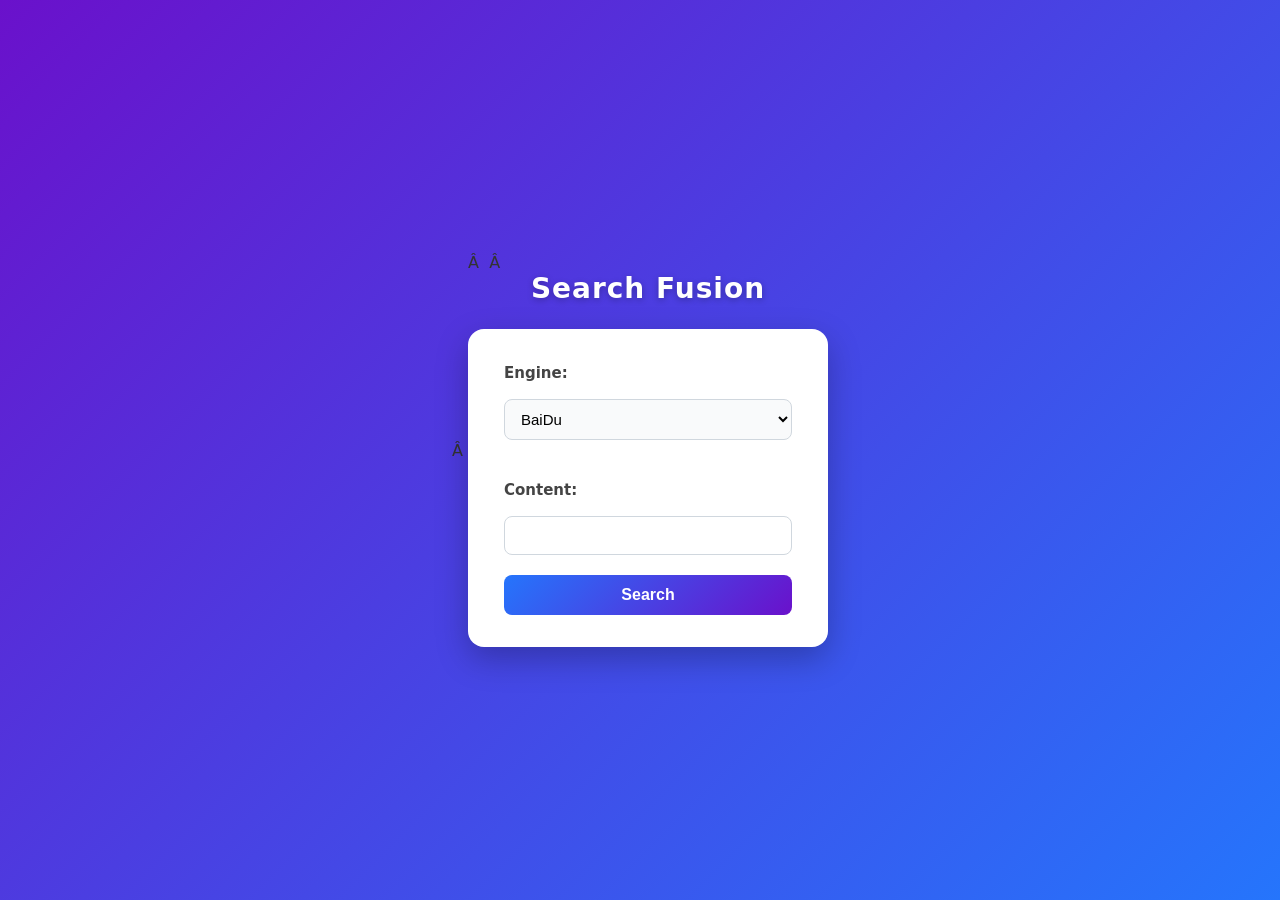
<file: index.html>
<!DOCTYPE html>
<html>

<head> 
<meta charset="utf-8"> 
<title>SearchFusion</title> 
<script src="SearchButton.js" defer></script>
<link rel="stylesheet" href="SE_CSS.css">
</head>

<body>
    <h2>Search Fusion</h2>
    <form>
        Engine:
        <select id="selection">
            <option>BaiDu</option>
            <option>Bing</option>
            <option>Google</option>
        </select><br>
        Content:
        <input type="text" id="content">
        <button type="submit" id="search">Search</button>
    </form>
</body>
</html>
</file>
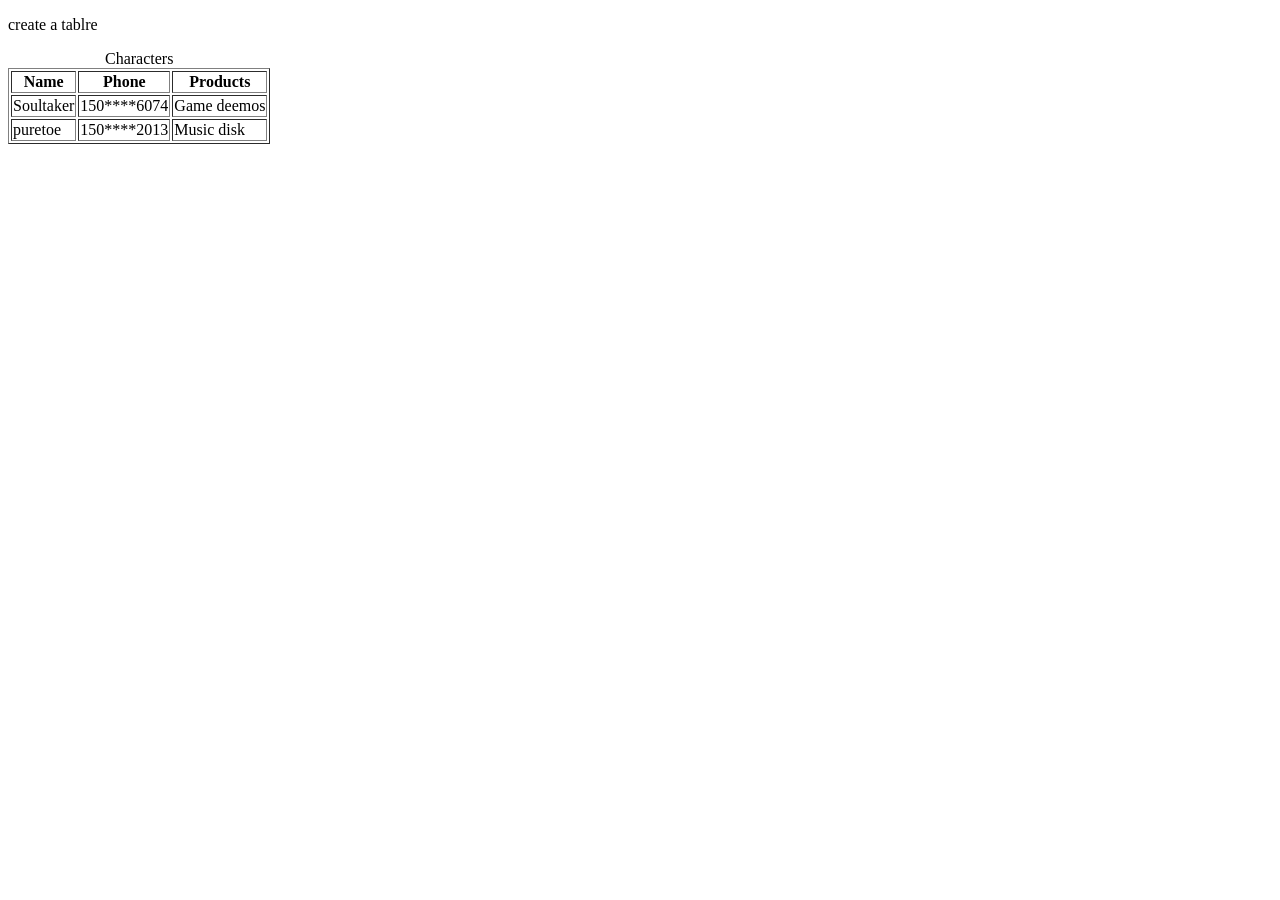
<file: table.html>
<!DOCTYPE html>
<html>
<head>
<meta charset="utf-8">
<title>HTML test</title>
</head>
<body>
 
<p>create a tablre</p>
<table border="1">
    <caption>Characters</caption>
    <thead>
        <tr>
            <th>Name</th>
            <th>Phone</th>
            <th>Products</th>
        </tr>
    </thead>
    <tbody>
        <tr>
            <td>Soultaker</td>
            <td>150****6074</td>
            <td>Game deemos</td>
        </tr>
        <tr>
            <td>puretoe</td>
            <td>150****2013</td>
            <td>Music disk</td>
        </tr>
    </tbody>
</table>
 
</body>
</html>
</file>
<file: SE_CSS.css>
/* ===== 全局基础 ===== */
* {
    box-sizing: border-box;
    margin: 0;
    padding: 0;
}

body {
    font-family: "Segoe UI", "Microsoft YaHei", system-ui, sans-serif;
    background: linear-gradient(135deg, #6a11cb 0%, #2575fc 100%);
    min-height: 100vh;
    display: flex;
    align-items: center;
    justify-content: center;
    color: #333;
}

/* ===== 标题 ===== */
h2 {
    text-align: center;
    color: #fff;
    font-size: 28px;
    letter-spacing: 1px;
    margin-bottom: 24px;
    text-shadow: 0 2px 6px rgba(0, 0, 0, 0.25);
}

/* ===== 表单卡片 ===== */
form {
    background: #ffffff;
    padding: 32px 36px;
    border-radius: 16px;
    box-shadow: 0 12px 32px rgba(0, 0, 0, 0.25);
    width: 360px;
    display: flex;
    flex-direction: column;
    gap: 14px;
}

/* 表单内的文字标签（Engine: / Content:） */
form {
    line-height: 1.6;
    font-size: 15px;
    font-weight: 600;
    color: #444;
}

/* ===== 下拉框 ===== */
#selection {
    width: 100%;
    padding: 10px 12px;
    font-size: 15px;
    border: 1px solid #d0d7de;
    border-radius: 8px;
    background: #f9fafb;
    cursor: pointer;
    transition: border-color .2s, box-shadow .2s;
}

#selection:focus {
    outline: none;
    border-color: #2575fc;
    box-shadow: 0 0 0 3px rgba(37, 117, 252, 0.15);
}

/* ===== 输入框 ===== */
#content {
    width: 100%;
    padding: 10px 12px;
    font-size: 15px;
    border: 1px solid #d0d7de;
    border-radius: 8px;
    transition: border-color .2s, box-shadow .2s;
}

#content:focus {
    outline: none;
    border-color: #2575fc;
    box-shadow: 0 0 0 3px rgba(37, 117, 252, 0.15);
}

/* ===== 搜索按钮 ===== */
#search {
    margin-top: 6px;
    padding: 11px 0;
    font-size: 16px;
    font-weight: 600;
    color: #fff;
    background: linear-gradient(135deg, #2575fc 0%, #6a11cb 100%);
    border: none;
    border-radius: 8px;
    cursor: pointer;
    transition: transform .12s, box-shadow .2s, opacity .2s;
}

#search:hover {
    box-shadow: 0 6px 16px rgba(37, 117, 252, 0.4);
}

#search:active {
    transform: translateY(1px) scale(0.99);
}

#search:disabled {
    opacity: .6;
    cursor: not-allowed;
}
</file>
